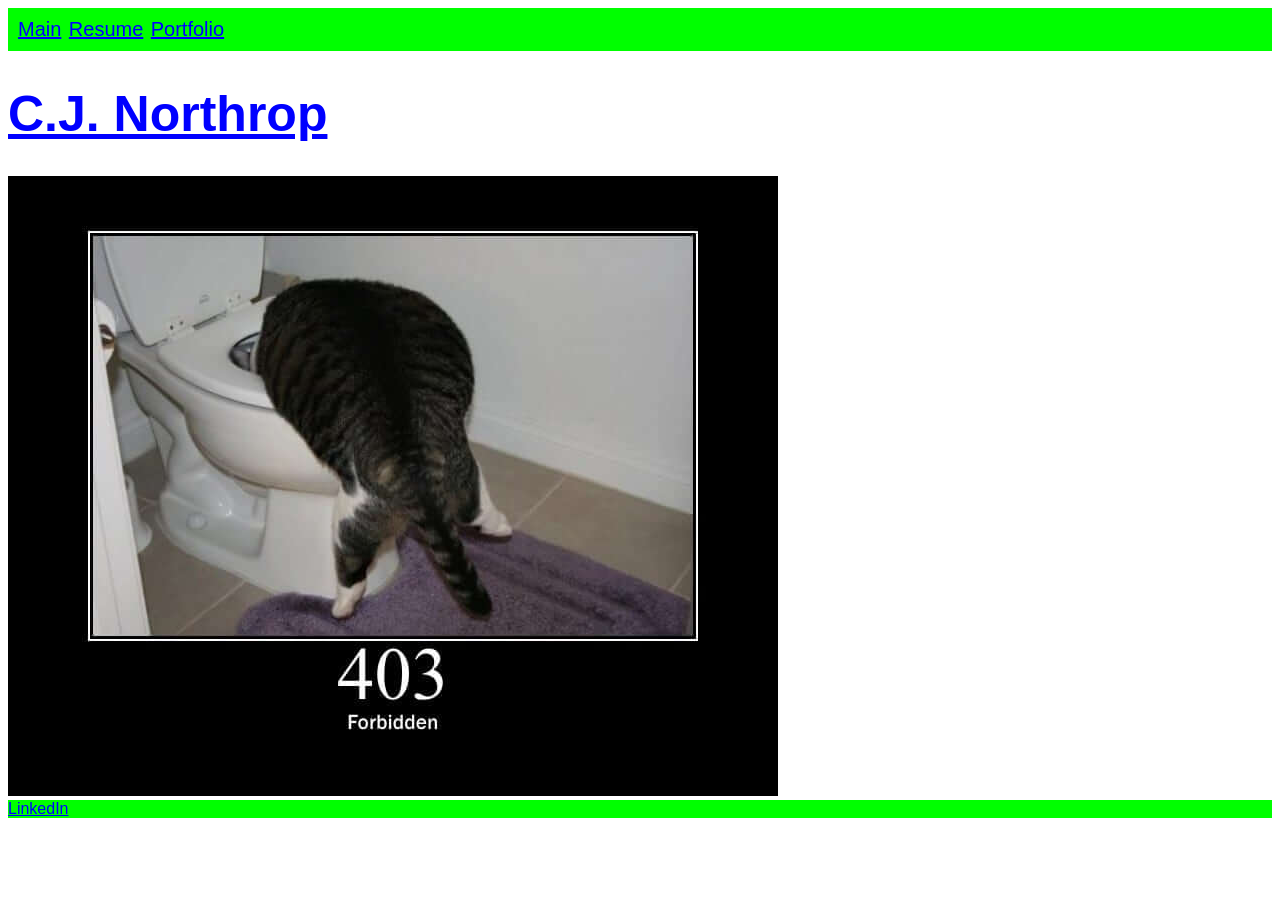
<file: index.html>
<!DOCTYPE html>
<html lang="en">
<head>
    <meta charset="utf-8">

    <title>Main Page</title>

    <link rel="stylesheet" href="style.css">
    <script src="script.js" defer></script>
</head>

<body>
    <header id="link-header"></header>

    <main id="main">
        <h1>C.J. Northrop</h1>
        <img src="403.jpg" alt="403 kitty">
    </main>

    <footer id="link-footer"></footer>
</body>
</html>
</file>
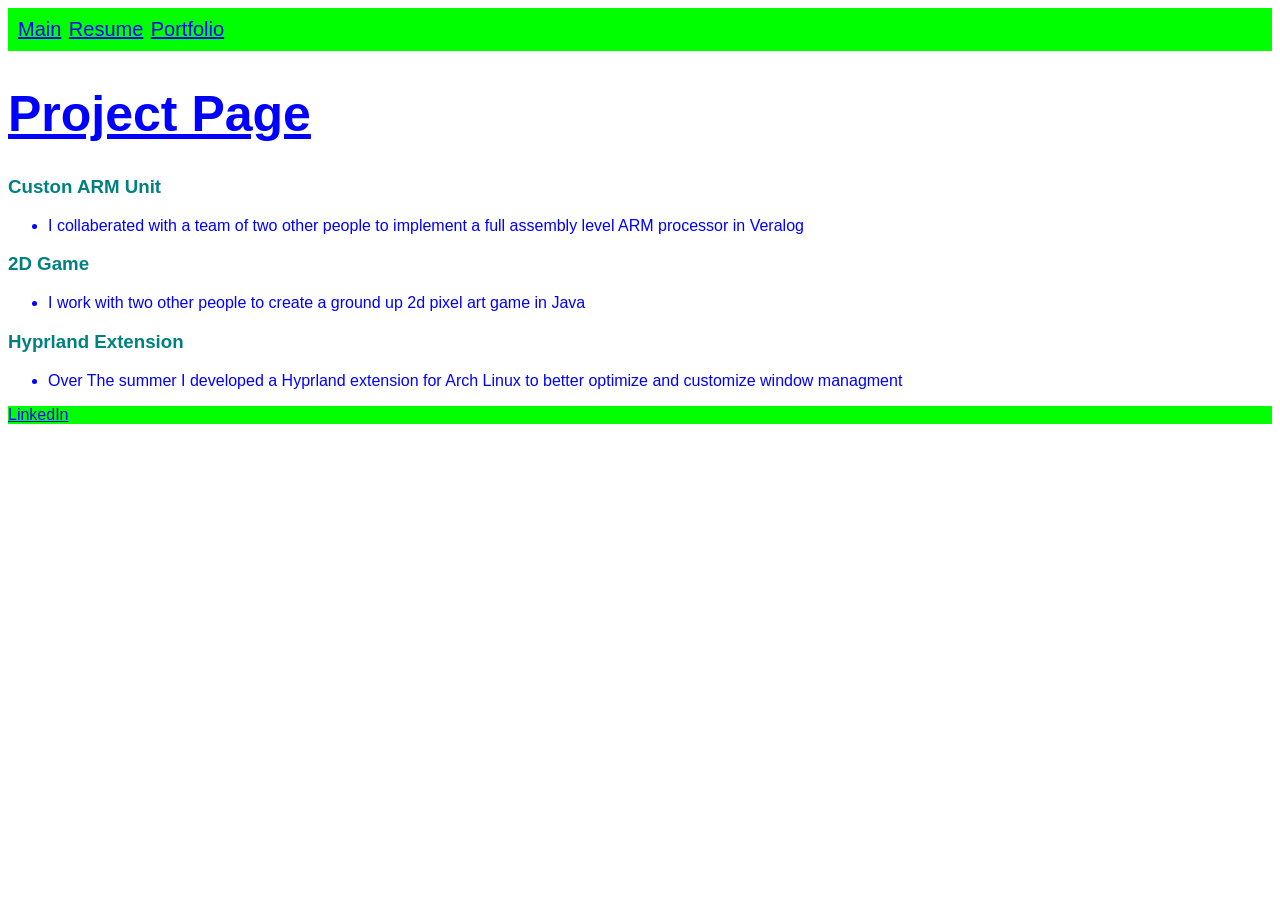
<file: portfolio.html>
<!DOCTYPE html>
<html lang="en">
<head>
    <meta charset="utf-8">
    <title>Portfolio</title>

    <link rel="stylesheet" href="style.css">
    <script src="script.js" defer></script>
</head>

<body>
    <header id="link-header"></header>

    <main id="main">
        <h1>Project Page</h1>

        <h3>Custon ARM Unit</h3>
        <ul>
            <li>I collaberated with a team of two other people to implement a full assembly level ARM processor in Veralog</li>
        </ul>

        <h3>2D Game</h3>
        <ul>
            <li>I work with two other people to create a ground up 2d pixel art game in Java</li>
        </ul>

        <h3>Hyprland Extension</h3>
        <ul>
            <li>Over The summer I developed a Hyprland extension for Arch Linux to better optimize and customize window managment</li>
        </ul>
    </main>

    <footer id="link-footer"></footer>
</body>
</html>
</file>
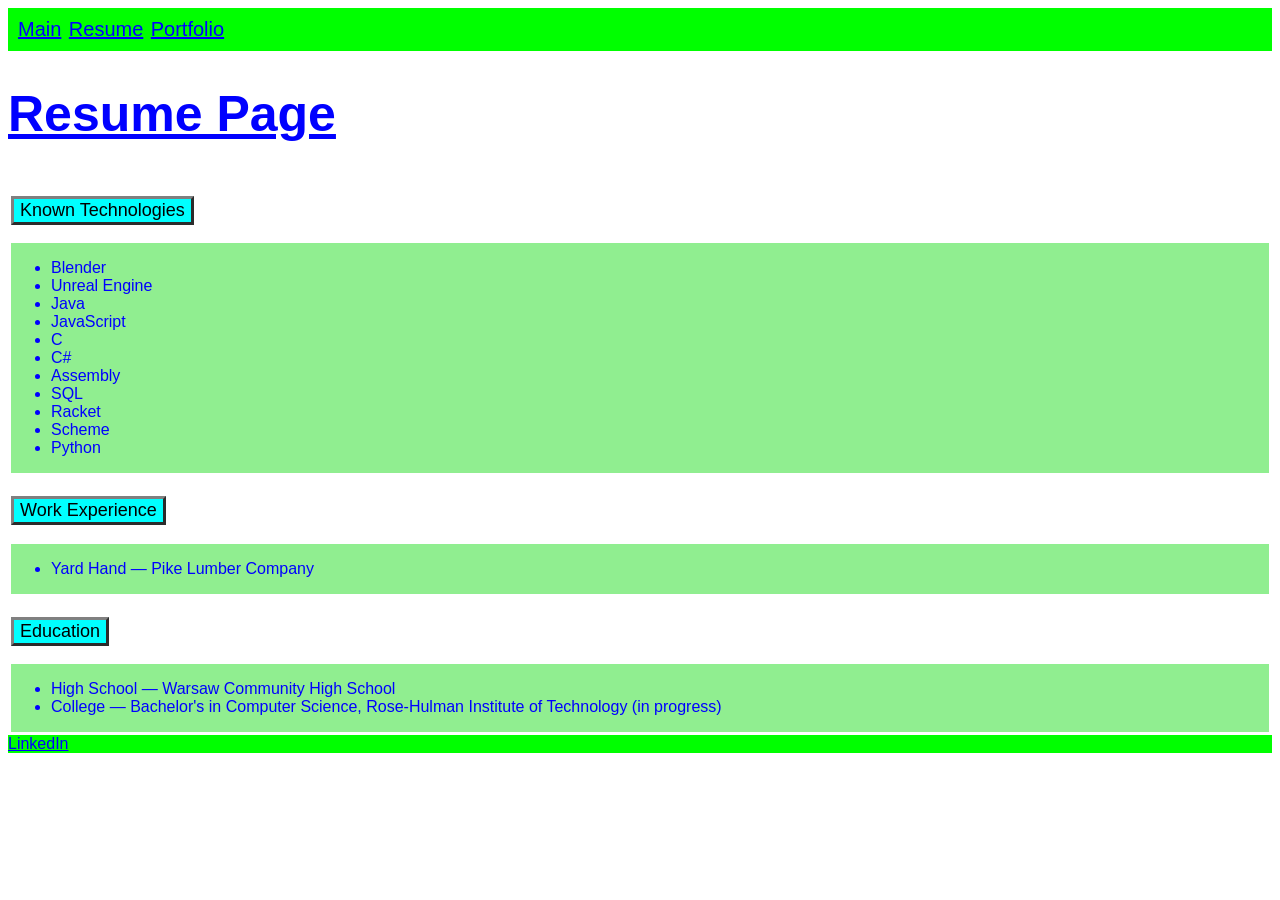
<file: resume.html>
<!DOCTYPE html>
<html lang="en">
<head>
    <meta charset="utf-8">

    <title>Resume</title>

    <link rel="stylesheet" href="style.css">
    <script src="script.js" defer></script>
</head>

<body>
    <header id="link-header"></header>

    <!--used the following website to reference  https://www.w3schools.com/howto/howto_js_accordion.asp-->
    <main id="main">
        <h1>Resume Page</h1>

        <section aria-labelledby="tech-heading">
            <h3 id="tech-heading">
                <button type="button" class="accordion-toggle" aria-expanded="true" aria-controls="tech-panel">Known Technologies</button>
            </h3>
            <div id="tech-panel" class="accordion-panel is-open">
                <ul>
                    <li>Blender</li>
                    <li>Unreal Engine</li>
                    <li>Java</li>
                    <li>JavaScript</li>
                    <li>C</li>
                    <li>C#</li>
                    <li>Assembly</li>
                    <li>SQL</li>
                    <li>Racket</li>
                    <li>Scheme</li>
                    <li>Python</li>
                </ul>
            </div>
        </section>

        <section aria-labelledby="work-heading">
            <h3 id="work-heading">
                <button type="button" class="accordion-toggle" aria-expanded="true" aria-controls="work-panel">Work Experience</button>
            </h3>
            <div id="work-panel" class="accordion-panel is-open">
                <ul>
                    <li>Yard Hand — Pike Lumber Company</li>
                </ul>
            </div>
        </section>

        <section aria-labelledby="edu-heading">
            <h3 id="edu-heading">
                <button type="button" class="accordion-toggle" aria-expanded="true" aria-controls="edu-panel">Education</button>
            </h3>
            <div id="edu-panel" class="accordion-panel is-open">
                <ul>
                    <li>High School — Warsaw Community High School</li>
                    <li>College — Bachelor's in Computer Science, Rose-Hulman Institute of Technology (in progress)</li>
                </ul>
            </div>
        </section>
    </main>

    <footer id="link-footer"></footer>
</body>
</html>
</file>
<file: style.css>
body {
    background-color: white;
    color: blue;
    font-family: cursive, Arial;
}

header {
    background-color: lime;
    padding: 5px;
}

header nav a {
    color: lime;
    text-decoration: underline;
    margin-right: 3px;
    font-size: 20px;
}

footer {
    background-color: lime;
    color: blue;
    text-align: left;
}

footer a {
    color: green;
}

h1 {
    color: blue;
    font-size: 50px;
    text-decoration: underline;
}

h3 {
    color: teal;
    background-color: white;
}

section {
    margin: 2px;
    padding: 1px;
}

img {
    border: 10px solid black;
}

a:link {
    color: blue;
}

a:visited {
    color: red;
}

.accordion-toggle {
    background-color: cyan;
    border: 3px outset gray;
    font-size: 18px;
    cursor: pointer;
}

.accordion-panel {
    max-height: 0;
    overflow: hidden;
}

.accordion-panel.is-open {
    max-height: 999px;
    background-color: lightgreen;
}
</file>
